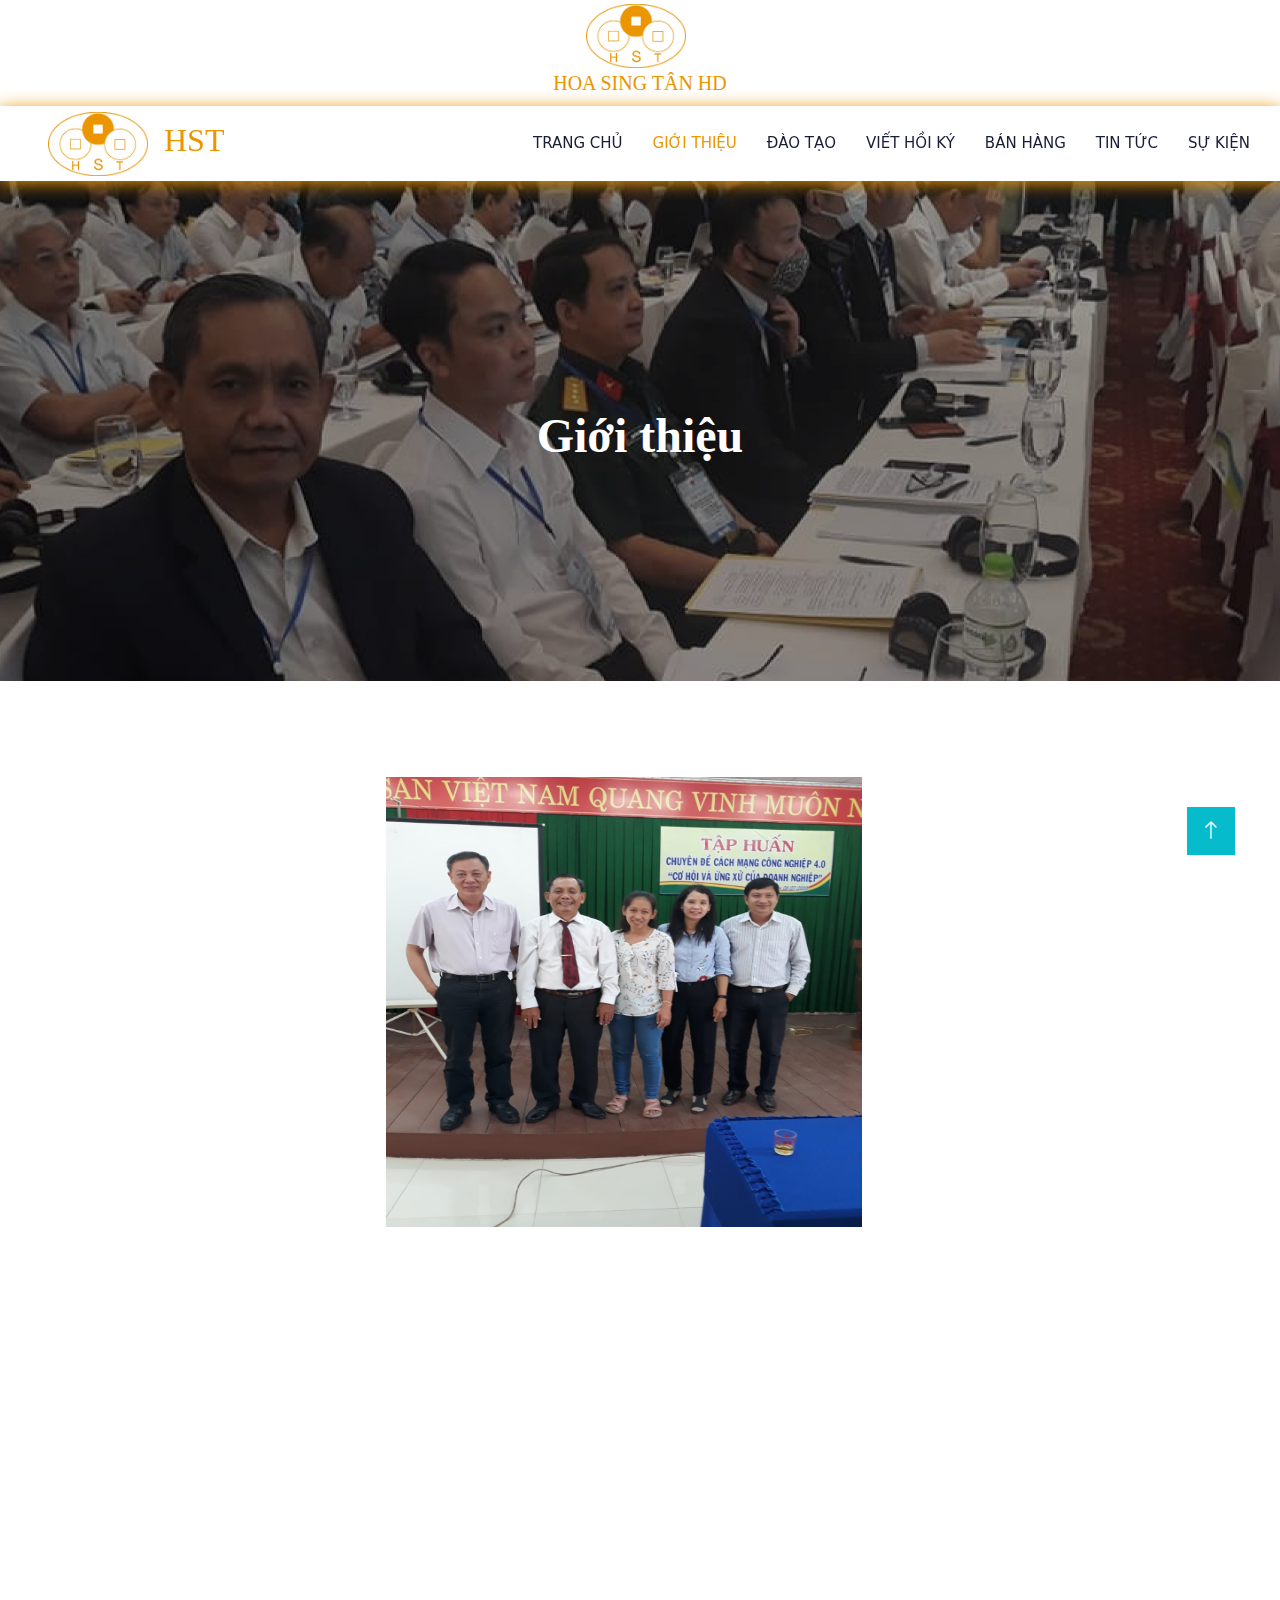
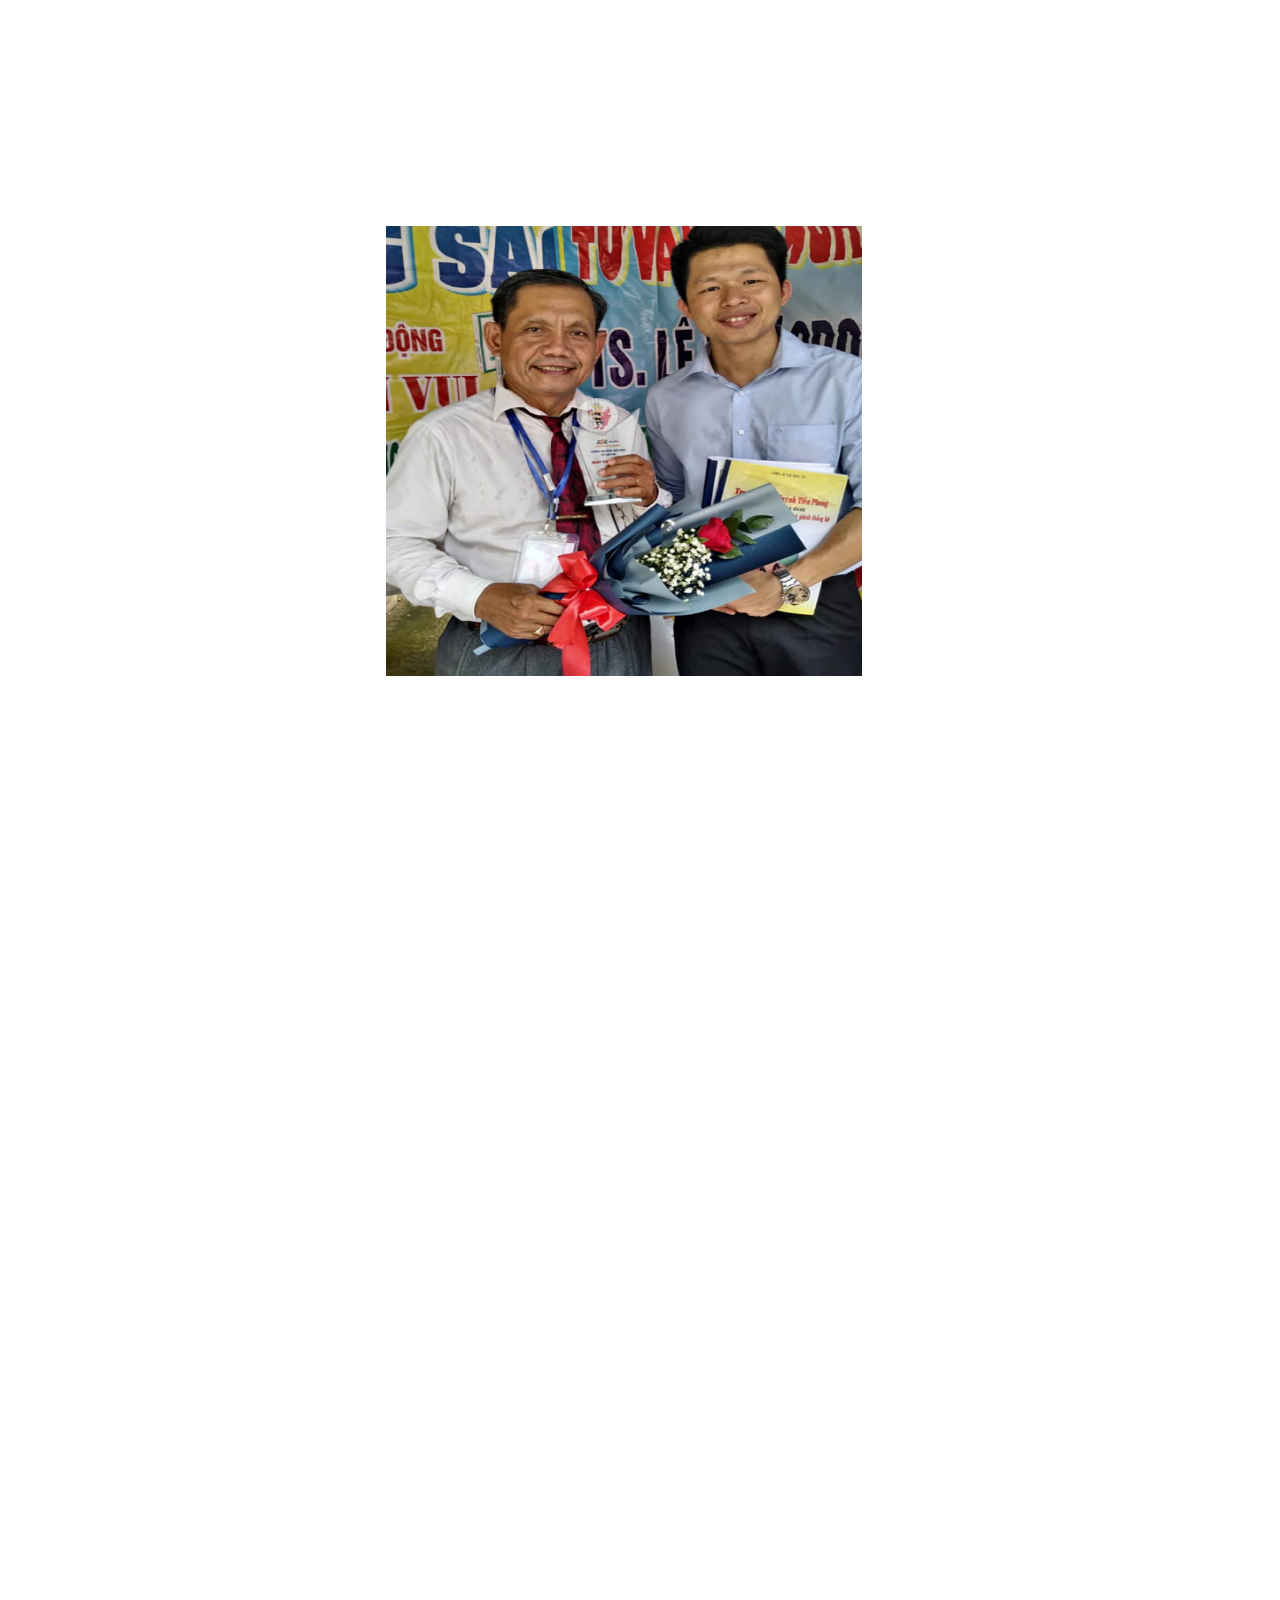
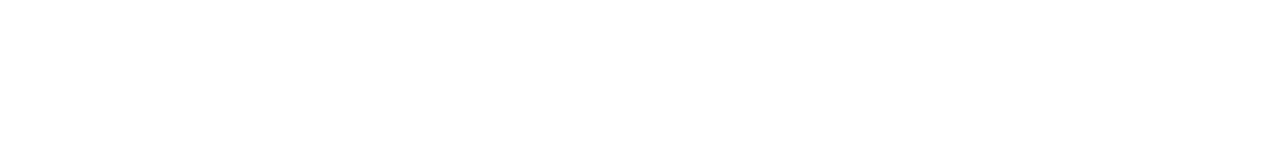
<file: gioithieu.html>
<!DOCTYPE html>
<html lang="en">

<head>
    <meta charset="utf-8">
    <title>eLEARNING - eLearning HTML Template</title>
    <meta content="width=device-width, initial-scale=1.0" name="viewport">
    <meta content="" name="keywords">
    <meta content="" name="description">

    <!-- Favicon -->
    <link href="img/favicon.ico" rel="icon">

    <!-- Google Web Fonts -->
    <link rel="preconnect" href="https://fonts.googleapis.com">
    <link rel="preconnect" href="https://fonts.gstatic.com" crossorigin>
    <link
        href="https://fonts.googleapis.com/css2?family=Heebo:wght@400;500;600&family=Nunito:wght@600;700;800&display=swap"
        rel="stylesheet">

    <!-- Icon Font Stylesheet -->
    <link href="https://cdnjs.cloudflare.com/ajax/libs/font-awesome/5.10.0/css/all.min.css" rel="stylesheet">
    <link href="https://cdn.jsdelivr.net/npm/bootstrap-icons@1.4.1/font/bootstrap-icons.css" rel="stylesheet">

    <!-- Libraries Stylesheet -->
    <link href="lib/animate/animate.min.css" rel="stylesheet">
    <link href="lib/owlcarousel/assets/owl.carousel.min.css" rel="stylesheet">

    <!-- Customized Bootstrap Stylesheet -->
    <link href="css/bootstrap.min.css" rel="stylesheet">

    <!-- Template Stylesheet -->
    <link href="css/style.css" rel="stylesheet">
</head>

<body>

    <!-- header start -->
    <div class="header-start">
        <a href="index.html" title="Logo">
            <img src="img/logo-hst.png" alt="logo" style="width: 100px;">
            <h3>
                <div class="text-name">HOA SING TÂN HD</div>
            </h3>
        </a>
    </div>
    <!-- end header  -->
    <!-- Spinner Start -->
    <div id="spinner"
        class="show bg-white position-fixed translate-middle w-100 vh-100 top-50 start-50 d-flex align-items-center justify-content-center">
        <div class="spinner-border text-primary" style="width: 3rem; height: 3rem;" role="status">
            <span class="sr-only">Loading...</span>
        </div>
    </div>
    <!-- Spinner End -->


    <!-- Navbar Start -->
    <nav class="navbar navbar-expand-lg bg-white navbar-light shadow sticky-top p-0">
        <a href="index.html" class="navbar-brand d-flex align-items-center px-4 px-lg-5">
            <!-- <h2 class="m-0 text-primary"><i class="fa fa-book me-3"></i>eLEARNING</h2> -->
            <h2 class="m-0 text-primary"><img src="img/logo-hst.png" style="width: 100px;"></img>HST</h2>
        </a>
        <button type="button" class="navbar-toggler me-4" data-bs-toggle="collapse" data-bs-target="#navbarCollapse">
            <span class="navbar-toggler-icon"></span>
        </button>
        <div class="collapse navbar-collapse" id="navbarCollapse">
            <div class="navbar-nav ms-auto p-4 p-lg-0">
                <a href="index.html" class="nav-item nav-link">Trang chủ</a>
                <a href="gioithieu.html" class="nav-item nav-link active">Giới thiệu</a>
                <a href="daotao.html" class="nav-item nav-link">Đào tạo</a>
                <a href="viethoiky.html" class="nav-item nav-link">Viết hồi ký</a>
                <a href="banhang.html" class="nav-item nav-link">Bán hàng</a>
                <a href="tintuc.html" class="nav-item nav-link">Tin tức</a>
                <!-- <div class="nav-item dropdown">
                    <a href="#" class="nav-link dropdown-toggle" data-bs-toggle="dropdown">Pages</a>
                    <div class="dropdown-menu fade-down m-0">
                        <a href="team.html" class="dropdown-item">Our Team</a>
                        <a href="testimonial.html" class="dropdown-item">Testimonial</a>
                        <a href="404.html" class="dropdown-item">404 Page</a>
                    </div>
                </div> -->
                <a href="sukien.html" class="nav-item nav-link">Sự kiện</a>
            </div>
            <!-- <a href="" class="btn btn-primary py-4 px-lg-5 d-none d-lg-block">Join Now<i
                    class="fa fa-arrow-right ms-3"></i></a> -->
        </div>
    </nav>
    <!-- Navbar End -->


    <!-- Header Start -->
    <div class="container-fluid bg-primary py-5 mb-5 page-header">
        <div class="container py-5">
            <div class="row justify-content-center">
                <div class="col-lg-10 text-center">
                    <h1 class="display-3 text-white animated slideInDown">Giới thiệu</h1>
                    <nav aria-label="breadcrumb">
                    </nav>
                </div>
            </div>
        </div>
    </div>
    <!-- Header End -->
    <!-- About Start -->
    <div class="container-xxl py-5">
        <div class="container">
            <div class="row g-5]">
                <div class="row justify-content-center">
                    <img class="H" src="img/Rectangle 45.png" alt="">
                    <div>
                        <h4 class=" row justify-content-center">* KHỞI NGHIỆP</h4>
                        <h4 class=" row justify-content-center"> * PHÁT TRIỂN BẢN THÂN</h4>  
                        <h4 class=" row justify-content-center">* THAY ĐỔI SỐ PHẬN</h4>
                        <h4 class=" row justify-content-center">* BÁN HÀNG</h4>
                        <h4 class=" row justify-content-center">* Hãy đến với tôi, bạn sẽ nhận được rất nhiều điều giá trị.</h4>
                        <h4 class=" row justify-content-center">Phương châm sống của tôi là cho đi và cho đi, rồi sẽ nhận được quả ngọt!</h4>
                        <h4 class=" row justify-content-center"> Email: levantu7979@gmail.com</h4>
                        <h4 class=" row justify-content-center">  FB: Lê Văn Tư </h4>
                        <h4 class=" row justify-content-center">   https://www.facebook.com/levantu.56839</h4>
                        <h4 class=" row justify-content-center">Liên hệ kênh Youtube</h4>
                        <h4 class=" row justify-content-center">https://www.youtube.com/channel/UCwekgIz7lhKEWgoB2KjSS_g/featured</h4>
                        <h4 class=" row justify-content-center">SĐT: 0989.577.088</h4>
                        <h4 class=" row justify-content-center">   Các bạn hãy yêu thích và đăng ký kênh ủng hộ tôi nhé. Xin cảm ơn các bạn.</h4>
                    </div>
                    <hr width="50%" class="colo"/>
                </div>
                <div class="row justify-content-center">
                    <img class="H" src="img/Rectangle 46.png" alt="">
                    <div>
                        <h4 class=" row justify-content-center">Dr. Le Van Tu Channel</h4>
                        <h4 class=" row justify-content-center">* Sart Up</h4>  
                        <h4 class=" row justify-content-center">* Self Growth</h4>
                        <h4 class=" row justify-content-center">* Change Fate</h4>
                        <h4 class=" row justify-content-center">* Marketing</h4>
                        <h4 class=" row justify-content-center">Email: levantu7979@gmail.com</h4>
                        <h4 class=" row justify-content-center">  FB: Lê Văn Tư </h4>
                        <h4 class=" row justify-content-center">   https://www.facebook.com/levantu.56839</h4>
                        <h4 class=" row justify-content-center">Youtube Channel</h4>
                        <h4 class=" row justify-content-center">https://www.youtube.com/channel/UCwekgIz7lhKEWgoB2KjSS_g/featured</h4>
                        <h4 class=" row justify-content-center">Phone: 0989.577.088</h4>
                        <h4 class=" row justify-content-center">Please like and subscribe to a channel to support me. Thank you very much.</h4>
                    </div>
                </div>
            </div>
        </div>
    </div>
    <!-- About End -->

    <!-- Footer Start -->
    <div class="container-fluid bg-dark text-light footer pt-5 mt-5 wow fadeIn" data-wow-delay="0.1s">
        <div class="container py-5">
            <div class="row g-5">
                <div class="col-sm-6">
                    <h4 class="CT" >CÔNG TY TNHH KHỞI NGHIỆP HOA SINH TÂN HD</h4>
                    <p class="mb-2"><i class="fa fa-map-marker-alt me-3"></i>Địa chỉ: 23B/1, Khu vực 3, An Bình, Ninh kiều</p>
                    <p class="mb-2"><i class="fa fa-phone-alt me-3"></i>Hotline: 098 957 70 88</p>
                    <p class="mb-2"><i class="fa fa-envelope me-3"></i>Email: levantu7979@gmail.com</p>
                    <div class="d-flex pt-2">
                        <img src="img/twitter.png" alt="">
                        <a href="https://www.facebook.com/levantu.56839"><img src="img/facebook.png" alt=""></a>
                        <a href="https://www.youtube.com/channel/UCwekgIz7lhKEWgoB2KjSS_g/featured"><img src="img/youtube.png" alt=""></a>
                        <img src="img/linkedIn.png" alt="">
                        <img src="img/tiktok.png" alt="">
                    </div>
                </div>
                <div class="col-sm-6">
                    <div class="M"><iframe src="https://www.google.com/maps/embed?pb=!1m18!1m12!1m3!1d3928.7979351463864!2d105.75660801461576!3d10.033526692828183!2m3!1f0!2f0!3f0!3m2!1i1024!2i768!4f13.1!3m3!1m2!1s0x31a0883ffee35f37%3A0x93f701fa5f2841c2!2zMjNiLCAxIEtodSBW4buxYyAzLCBQaMaw4budbmcgQW4gS2jDoW5oLCBOaW5oIEtp4buBdSwgQ-G6p24gVGjGoSA5MDAwMCwgVmlldG5hbQ!5e0!3m2!1sen!2s!4v1659597013261!5m2!1sen!2s" width="400" height="300" style="border:0;" allowfullscreen="" loading="lazy" referrerpolicy="no-referrer-when-downgrade"></iframe></div>
                </div>
            </div>
        </div>
    </div>
    <!-- Footer End -->


    <!-- Back to Top -->
    <a href="#" class="btn btn-lg btn-primary btn-lg-square back-to-top"><i class="bi bi-arrow-up"></i></a>


    <!-- JavaScript Libraries -->
    <script src="https://code.jquery.com/jquery-3.4.1.min.js"></script>
    <script src="https://cdn.jsdelivr.net/npm/bootstrap@5.0.0/dist/js/bootstrap.bundle.min.js"></script>
    <script src="lib/wow/wow.min.js"></script>
    <script src="lib/easing/easing.min.js"></script>
    <script src="lib/waypoints/waypoints.min.js"></script>
    <script src="lib/owlcarousel/owl.carousel.min.js"></script>

    <!-- Template Javascript -->
    <script src="js/main.js"></script>
</body>

</html>
</file>
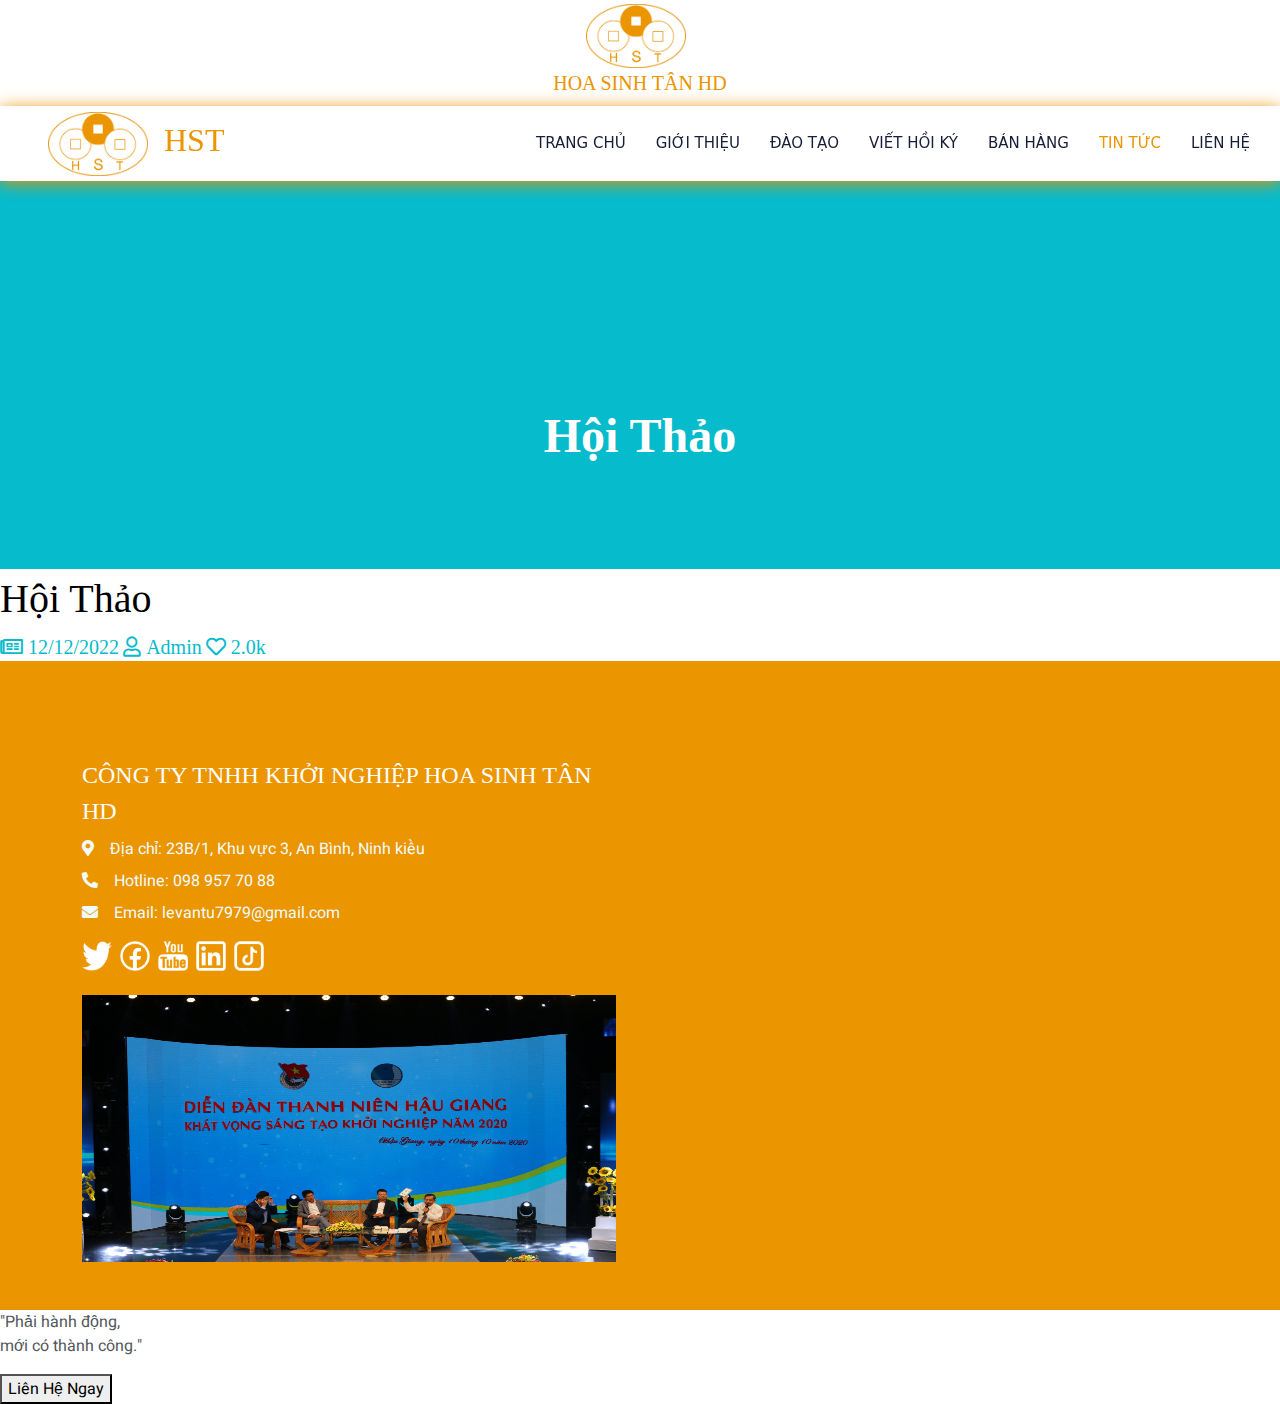
<file: hoithao.html>
<!DOCTYPE html>
<html lang="en">

<head>
    <meta charset="utf-8">
    <title>Tin Tức - HST</title>
    <meta content="width=device-width, initial-scale=1.0" name="viewport">
    <meta content="" name="keywords">
    <meta content="" name="description">

    <!-- Favicon -->
    <link href="img/logo-title-2.png" style="background-color: antiquewhite;" rel="Icon">

    <!-- Google Web Fonts -->
    <link rel="preconnect" href="https://fonts.googleapis.com">
    <link rel="preconnect" href="https://fonts.gstatic.com" crossorigin>
    <link href="https://fonts.googleapis.com/css2?family=Heebo:wght@400;500;600&family=Nunito:wght@600;700;800&display=swap" rel="stylesheet">

    <!-- Icon Font Stylesheet -->
    <link href="https://cdnjs.cloudflare.com/ajax/libs/font-awesome/5.10.0/css/all.min.css" rel="stylesheet">
    <link href="https://cdn.jsdelivr.net/npm/bootstrap-icons@1.4.1/font/bootstrap-icons.css" rel="stylesheet">

    <!-- Libraries Stylesheet -->
    <link href="lib/animate/animate.min.css" rel="stylesheet">
    <link href="lib/owlcarousel/assets/owl.carousel.min.css" rel="stylesheet">

    <!-- Customized Bootstrap Stylesheet -->
    <link href="css/bootstrap.min.css" rel="stylesheet">

    <!-- Template Stylesheet -->
    <link href="css/style.css" rel="stylesheet">
</head>

<body>
    <!-- Spinner Start -->
    <div id="spinner" class="show bg-white position-fixed translate-middle w-100 vh-100 top-50 start-50 d-flex align-items-center justify-content-center">
        <div class="spinner-border text-primary" style="width: 3rem; height: 3rem;" role="status">
            <span class="sr-only">Loading...</span>
        </div>
    </div>
    <!-- Spinner End -->

    <div class="header-start">
        <a href="index.html" title="Logo">
            <img src="img/logo-hst.png" alt="logo" style="width: 100px;">
            <h3>
                <div class="text-name">
                    HOA SINH TÂN HD
                </div>
            </h3>
        </a>
    </div>
    <!-- Navbar Start -->
    <nav class="navbar navbar-expand-lg bg-white navbar-light shadow sticky-top p-0">
        <a href="index.html" class="navbar-brand d-flex align-items-center px-4 px-lg-5">
            <h2 class="m-0 text-primary"><img src="img/logo-hst.png" style="width: 100px;"></img>HST</h2>
        </a>
        <button type="button" class="navbar-toggler me-4" data-bs-toggle="collapse" data-bs-target="#navbarCollapse">
            <span class="navbar-toggler-icon"></span>
        </button>
        <div class="collapse navbar-collapse" id="navbarCollapse">
            <div class="navbar-nav ms-auto p-4 p-lg-0">
                <a href="index.html" class="nav-item nav-link">Trang chủ</a>
                <a href="gioithieu.html" class="nav-item nav-link">Giới thiệu</a>
                <a href="daotao.html" class="nav-item nav-link">Đào tạo</a>
                <a href="viethoiky.html" class="nav-item nav-link">Viết hồi ký</a>
                <a href="banhang.html" class="nav-item nav-link ">Bán hàng</a>
                <a href="tintuc.html" class="nav-item nav-link active">Tin tức</a>
                <a href="lienhe.html" class="nav-item nav-link">Liên hệ</a>
            </div>
            <!-- <a href="" class="btn btn-primary py-4 px-lg-5 d-none d-lg-block">Join Now<i class="fa fa-arrow-right ms-3"></i></a> -->
        </div>
    </nav>
    <!-- Navbar End -->


    <!-- Header Start -->
    

    <div class="container-fluid bg-primary py-5 page-header-hoi-thao">
        <div class="container py-5">
            <div class="row justify-content-center">
                <div class="col-lg-10 text-center">
                    <h1 class="display-3 text-white animated slideInDown">Hội Thảo</h1>
                </div>
            </div>
        </div>
    </div>
    <!-- Header End -->
    <h1 class="display-tin-tuc text-white-1 animated slideInDown">Hội Thảo</h1>
    <div class="topnav">
        <a class="active far fa-newspaper"style='font-size:20px' > 12/12/2022</a>
        <a class="active far fa-user" style='font-size:20px' > Admin</a>
        <a class="active far fa-heart " style='font-size:20px' > 2.0k</a>
      </div>
    <!-- Footer Start -->
    <div class="container-fluid bg-dark text-light footer pt-5 mt-5-1 wow fadeIn" data-wow-delay="0.1s">
        <div class="container py-5">
            <div class="row g-5">
                <div class="col-sm-6">
                    <h4 class="CT" >CÔNG TY TNHH KHỞI NGHIỆP HOA SINH TÂN HD</h4>
                    <p class="mb-2"><i class="fa fa-map-marker-alt me-3"></i>Địa chỉ: 23B/1, Khu vực 3, An Bình, Ninh kiều</p>
                    <p class="mb-2"><i class="fa fa-phone-alt me-3"></i>Hotline: 098 957 70 88</p>
                    <p class="mb-2"><i class="fa fa-envelope me-3"></i>Email: levantu7979@gmail.com</p>
                    <div class="d-flex pt-2">
                        <a href="https://www.twitter.com/levantu7979"target="_blank"><img src="img/twitter.png" style="width: 30px; height: 30px;"></a>
                        <a href="https://www.facebook.com/levantu.56839"target="_blank"><img src="img/facebook.png"  style="width: 30px; height: 30px;"></a>
                        <a href="https://www.youtube.com/channel/UCwekgIz7lhKEWgoB2KjSS_g/featured"target="_blank"><img src="img/youtube.png"  style="width: 30px; height: 30px;"></a>
                        <a href="https://www.linkedin.com/in/dr-tu-levan-9b891963"target="_blank"><img src="img/linkedIn.png" style="width: 30px; height: 30px;"></a>
                        <a href="https://www.tiktok.com/@levantu7979?lang=vi-VN&is_copy_url=1&is_from_webapp=v1&fbclid=IwAR3YwE6ONnIqQh4n36fIxkjF82Iq0vBbpU50mnakE_0EigE6zT6m9hF0zi8"target="_blank">
                        <img src="img/tiktok.png" alt="" style="width: 30px; height: 30px;"></a>
                    </div>
                    <div class="kkk pt-4"><img src="img/footer-new.jpg" style="width: 100%; height: 267px;"></div>
                </div>
                <div class="col-sm-6">
                    <div class="google">
                    <div><iframe src="https://www.google.com/maps/embed?pb=!1m18!1m12!1m3!1d3928.7979351463864!2d105.75660801461576!3d10.033526692828183!2m3!1f0!2f0!3f0!3m2!1i1024!2i768!4f13.1!3m3!1m2!1s0x31a0883ffee35f37%3A0x93f701fa5f2841c2!2zMjNiLCAxIEtodSBW4buxYyAzLCBQaMaw4budbmcgQW4gS2jDoW5oLCBOaW5oIEtp4buBdSwgQ-G6p24gVGjGoSA5MDAwMCwgVmlldG5hbQ!5e0!3m2!1sen!2s!4v1659597013261!5m2!1sen!2s"target="_blank" width="500" height="200" style="border:0;" allowfullscreen="" loading="lazy" referrerpolicy="no-referrer-when-downgrade"></iframe></div>
                     </div>
                </div>
            </div>
        </div>
    </div>
    <!-- Footer End -->
    <p class="nut-mo-chatbox-1">"Phải hành động, <br>mới có thành công."</p>

    <a href="https://forms.gle/tV7RALVzMNsW42JM8 "target="_blank"><button class="nut-mo-chatbox">
        Liên Hệ Ngay 
    </button></a>
    <!-- Footer End -->


    <!-- Back to Top -->
   


    <!-- JavaScript Libraries -->
    <script src="https://code.jquery.com/jquery-3.4.1.min.js"></script>
    <script src="https://cdn.jsdelivr.net/npm/bootstrap@5.0.0/dist/js/bootstrap.bundle.min.js"></script>
    <script src="lib/wow/wow.min.js"></script>
    <script src="lib/easing/easing.min.js"></script>
    <script src="lib/waypoints/waypoints.min.js"></script>
    <script src="lib/owlcarousel/owl.carousel.min.js"></script>

    <!-- Template Javascript -->
    <script src="js/main.js"></script>
</body>

</html>
</file>
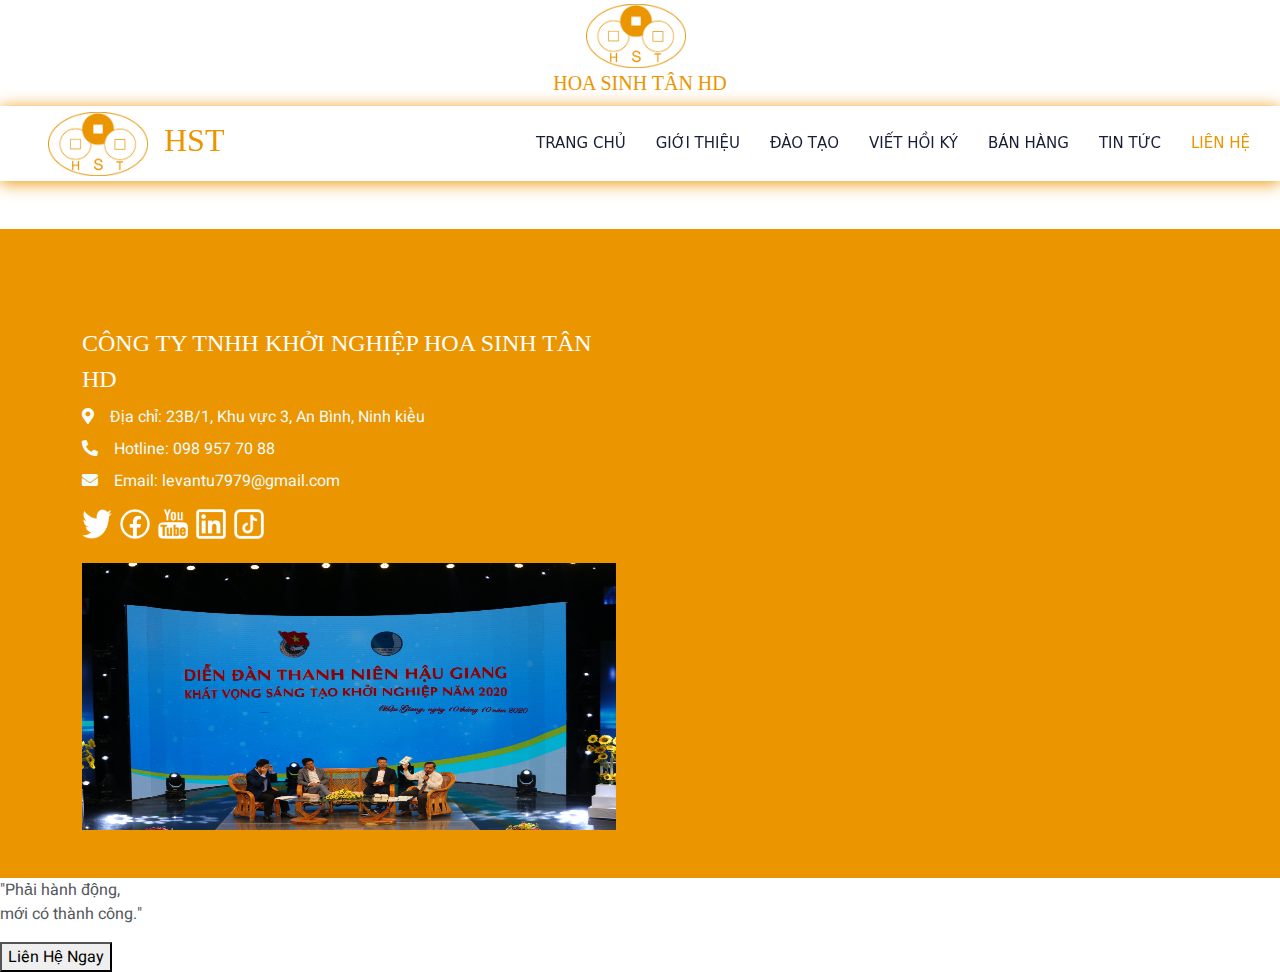
<file: lienhe.html>
<!DOCTYPE html>
<html lang="en">

<head>
    <meta charset="utf-8">
    <title>Liên Hệ - HST</title>
    <meta content="width=device-width, initial-scale=1.0" name="viewport">
    <meta content="" name="keywords">
    <meta content="" name="description">

    <!-- Favicon -->
    <link href="img/logo-title-2.png" style="background-color: antiquewhite;" rel="Icon">

    <!-- Google Web Fonts -->
    <link rel="preconnect" href="https://fonts.googleapis.com">
    <link rel="preconnect" href="https://fonts.gstatic.com" crossorigin>
    <link href="https://fonts.googleapis.com/css2?family=Heebo:wght@400;500;600&family=Nunito:wght@600;700;800&display=swap" rel="stylesheet">

    <!-- Icon Font Stylesheet -->
    <link href="https://cdnjs.cloudflare.com/ajax/libs/font-awesome/5.10.0/css/all.min.css" rel="stylesheet">
    <link href="https://cdn.jsdelivr.net/npm/bootstrap-icons@1.4.1/font/bootstrap-icons.css" rel="stylesheet">

    <!-- Libraries Stylesheet -->
    <link href="lib/animate/animate.min.css" rel="stylesheet">
    <link href="lib/owlcarousel/assets/owl.carousel.min.css" rel="stylesheet">

    <!-- Customized Bootstrap Stylesheet -->
    <link href="css/bootstrap.min.css" rel="stylesheet">

    <!-- Template Stylesheet -->
    <link href="css/style.css" rel="stylesheet">
</head>

<body>

    <div class="header-start">
        <a href="index.html" title="Logo">
            <img src="img/logo-hst.png" alt="logo" style="width: 100px;">
            <h3>
                <div class="text-name">
                    HOA SINH TÂN HD
                </div>
            </h3>
        </a>
    </div>
    <!-- Spinner Start -->
    <div id="spinner" class="show bg-white position-fixed translate-middle w-100 vh-100 top-50 start-50 d-flex align-items-center justify-content-center">
        <div class="spinner-border text-primary" style="width: 3rem; height: 3rem;" role="status">
            <span class="sr-only">Loading...</span>
        </div>
    </div>
    <!-- Spinner End -->


    <!-- Navbar Start -->
    <nav class="navbar navbar-expand-lg bg-white navbar-light shadow sticky-top p-0">
        <a href="index.html" class="navbar-brand d-flex align-items-center px-4 px-lg-5">
            <h2 class="m-0 text-primary"><img src="img/logo-hst.png" style="width: 100px;"></img>HST</h2>
        </a>
        <button type="button" class="navbar-toggler me-4" data-bs-toggle="collapse" data-bs-target="#navbarCollapse">
            <span class="navbar-toggler-icon"></span>
        </button>
        <div class="collapse navbar-collapse" id="navbarCollapse">
            <div class="navbar-nav ms-auto p-4 p-lg-0">
                <a href="index.html" class="nav-item nav-link ">Trang chủ</a>
                <a href="gioithieu.html" class="nav-item nav-link">Giới thiệu</a>
                <a href="daotao.html" class="nav-item nav-link ">Đào tạo</a>
                <a href="viethoiky.html" class="nav-item nav-link ">Viết hồi ký</a>
                <a href="banhang.html" class="nav-item nav-link">Bán hàng</a>
                <a href="tintuc.html" class="nav-item nav-link">Tin tức</a>
                <a href="lienhe.html" class="nav-item nav-link active">Liên hệ</a>
            </div>
            <!-- <a href="" class="btn btn-primary py-4 px-lg-5 d-none d-lg-block">Join Now<i class="fa fa-arrow-right ms-3"></i></a> -->
        </div>
    </nav>
    <!-- Navbar End -->


    <!-- Header Start -->
    
    <!-- Header End -->


    <!-- Testimonial Start -->
    
    <!-- Testimonial End -->
        

    <!-- Footer Start -->
    <div class="container-fluid bg-dark text-light footer pt-5 mt-5 wow fadeIn" data-wow-delay="0.1s">
        <div class="container py-5">
            <div class="row g-5">
                <div class="col-sm-6">
                    <h4 class="CT" >CÔNG TY TNHH KHỞI NGHIỆP HOA SINH TÂN HD</h4>
                    <p class="mb-2"><i class="fa fa-map-marker-alt me-3"></i>Địa chỉ: 23B/1, Khu vực 3, An Bình, Ninh kiều</p>
                    <p class="mb-2"><i class="fa fa-phone-alt me-3"></i>Hotline: 098 957 70 88</p>
                    <p class="mb-2"><i class="fa fa-envelope me-3"></i>Email: levantu7979@gmail.com</p>
                    <div class="d-flex pt-2">
                        <a href="https://www.twitter.com/levantu7979"><img src="img/twitter.png" style="width: 30px; height: 30px;"></a>
                        <a href="https://www.facebook.com/levantu.56839"><img src="img/facebook.png"  style="width: 30px; height: 30px;"></a>
                        <a href="https://www.youtube.com/channel/UCwekgIz7lhKEWgoB2KjSS_g/featured"><img src="img/youtube.png"  style="width: 30px; height: 30px;"></a>
                        <a href="https://www.linkedin.com/in/dr-tu-levan-9b891963"><img src="img/linkedIn.png" style="width: 30px; height: 30px;"></a>
                        <a href="https://www.tiktok.com/@levantu7979?lang=vi-VN&is_copy_url=1&is_from_webapp=v1&fbclid=IwAR3YwE6ONnIqQh4n36fIxkjF82Iq0vBbpU50mnakE_0EigE6zT6m9hF0zi8">
                        <img src="img/tiktok.png" alt="" style="width: 30px; height: 30px;"></a>
                    </div>
                    <div class="kkk pt-4"><img src="img/footer-new.jpg" style="width: 100%; height: 267px;"></div>
                </div>
                <div class="col-sm-6">
                    <div class="google">
                    <div><iframe src="https://www.google.com/maps/embed?pb=!1m18!1m12!1m3!1d3928.7979351463864!2d105.75660801461576!3d10.033526692828183!2m3!1f0!2f0!3f0!3m2!1i1024!2i768!4f13.1!3m3!1m2!1s0x31a0883ffee35f37%3A0x93f701fa5f2841c2!2zMjNiLCAxIEtodSBW4buxYyAzLCBQaMaw4budbmcgQW4gS2jDoW5oLCBOaW5oIEtp4buBdSwgQ-G6p24gVGjGoSA5MDAwMCwgVmlldG5hbQ!5e0!3m2!1sen!2s!4v1659597013261!5m2!1sen!2s" width="500" height="200" style="border:0;" allowfullscreen="" loading="lazy" referrerpolicy="no-referrer-when-downgrade"></iframe></div>
                     </div>
                </div>
            </div>
        </div>
    </div>
    <!-- Footer End -->
    <p class="nut-mo-chatbox-1">"Phải hành động, <br>mới có thành công."</p>

    <a href="https://forms.gle/tV7RALVzMNsW42JM8 "target="_blank"><button class="nut-mo-chatbox">
        Liên Hệ Ngay 
    </button></a>


    <!-- JavaScript Libraries -->
    <script src="https://code.jquery.com/jquery-3.4.1.min.js"></script>
    <script src="https://cdn.jsdelivr.net/npm/bootstrap@5.0.0/dist/js/bootstrap.bundle.min.js"></script>
    <script src="lib/wow/wow.min.js"></script>
    <script src="lib/easing/easing.min.js"></script>
    <script src="lib/waypoints/waypoints.min.js"></script>
    <script src="lib/owlcarousel/owl.carousel.min.js"></script>

    <!-- Template Javascript -->
    <script src="js/main.js"></script>
</body>

</html>
</file>
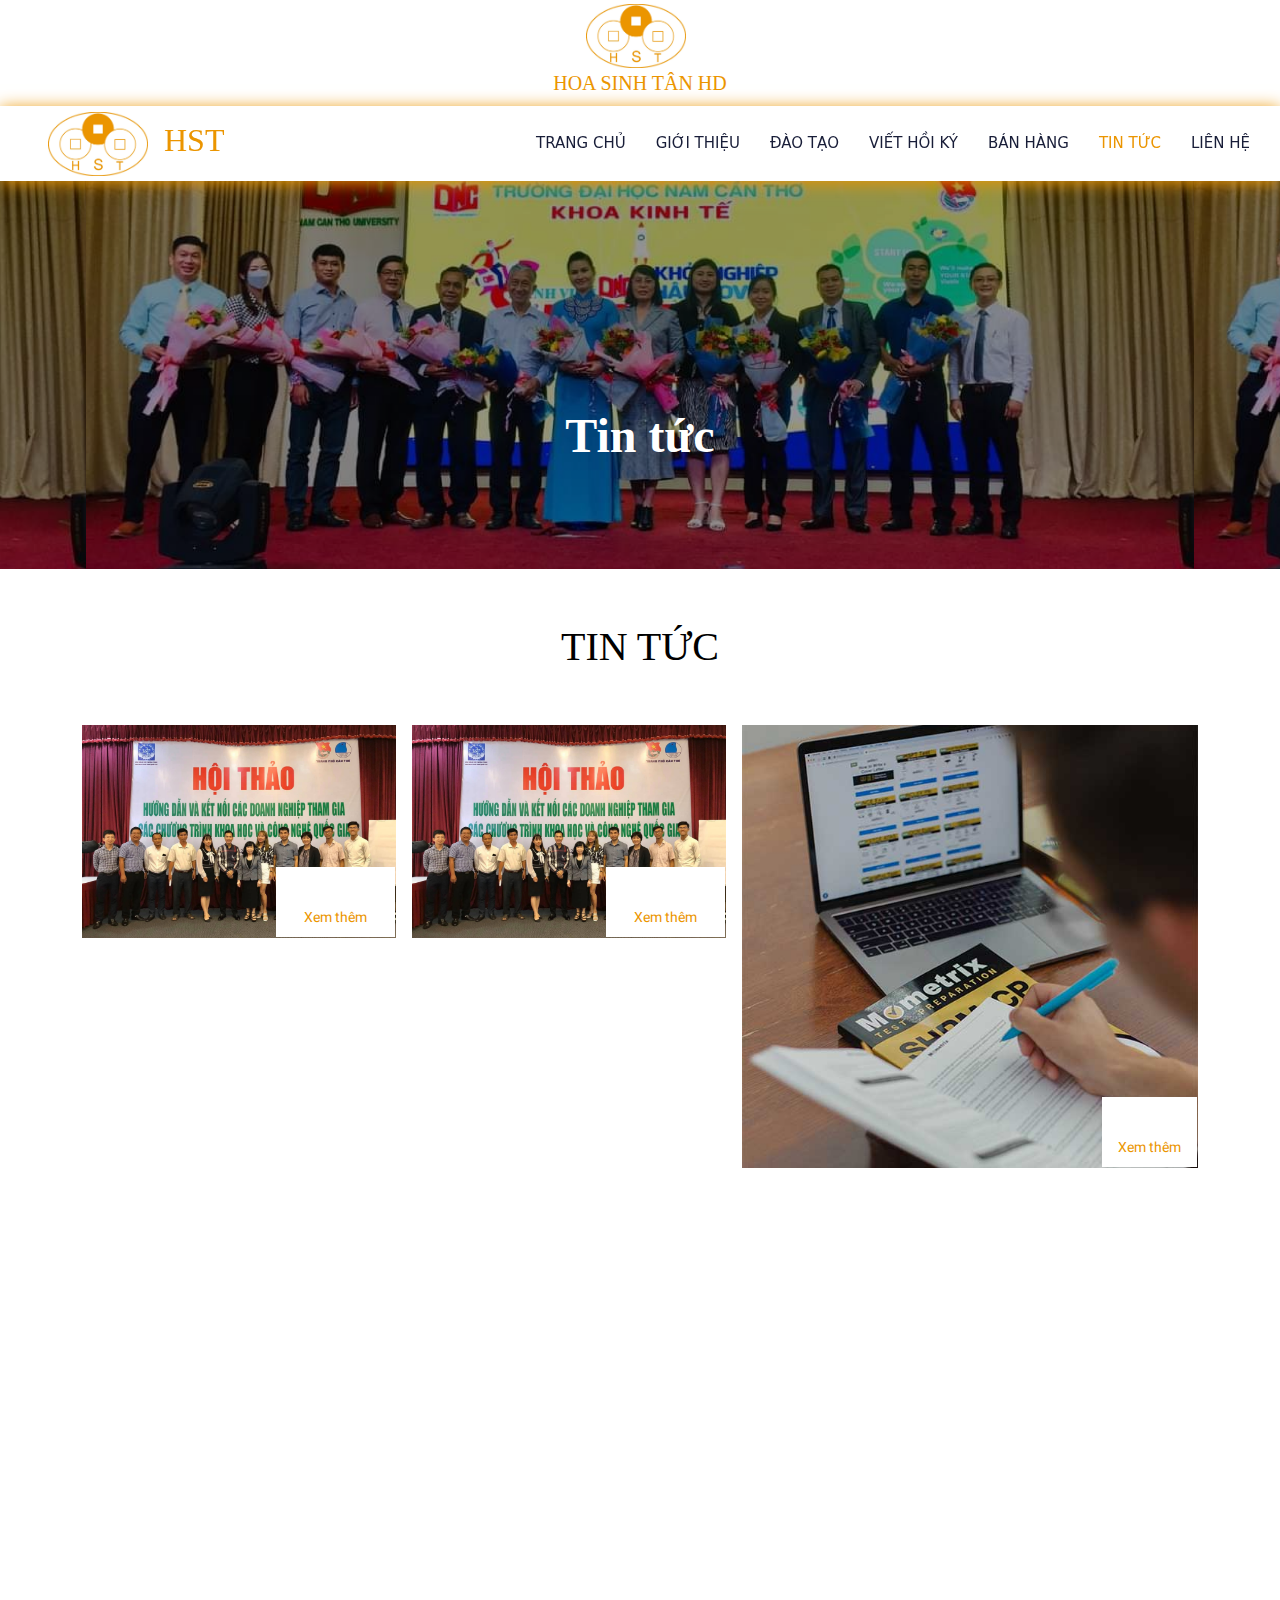
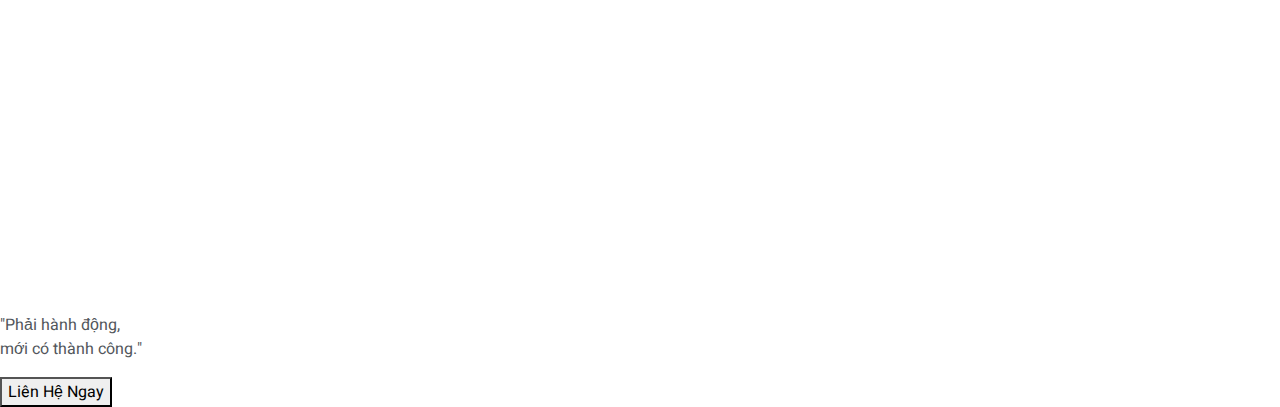
<file: tintuc.html>
<!DOCTYPE html>
<html lang="en">

<head>
    <meta charset="utf-8">
    <title>Tin Tức - HST</title>
    <meta content="width=device-width, initial-scale=1.0" name="viewport">
    <meta content="" name="keywords">
    <meta content="" name="description">

    <!-- Favicon -->
    <link href="img/logo-title-2.png" style="background-color: antiquewhite;" rel="Icon">

    <!-- Google Web Fonts -->
    <link rel="preconnect" href="https://fonts.googleapis.com">
    <link rel="preconnect" href="https://fonts.gstatic.com" crossorigin>
    <link href="https://fonts.googleapis.com/css2?family=Heebo:wght@400;500;600&family=Nunito:wght@600;700;800&display=swap" rel="stylesheet">

    <!-- Icon Font Stylesheet -->
    <link href="https://cdnjs.cloudflare.com/ajax/libs/font-awesome/5.10.0/css/all.min.css" rel="stylesheet">
    <link href="https://cdn.jsdelivr.net/npm/bootstrap-icons@1.4.1/font/bootstrap-icons.css" rel="stylesheet">

    <!-- Libraries Stylesheet -->
    <link href="lib/animate/animate.min.css" rel="stylesheet">
    <link href="lib/owlcarousel/assets/owl.carousel.min.css" rel="stylesheet">

    <!-- Customized Bootstrap Stylesheet -->
    <link href="css/bootstrap.min.css" rel="stylesheet">

    <!-- Template Stylesheet -->
    <link href="css/style.css" rel="stylesheet">
</head>

<body>
    <!-- Spinner Start -->
    <div id="spinner" class="show bg-white position-fixed translate-middle w-100 vh-100 top-50 start-50 d-flex align-items-center justify-content-center">
        <div class="spinner-border text-primary" style="width: 3rem; height: 3rem;" role="status">
            <span class="sr-only">Loading...</span>
        </div>
    </div>
    <!-- Spinner End -->

    <div class="header-start">
        <a href="index.html" title="Logo">
            <img src="img/logo-hst.png" alt="logo" style="width: 100px;">
            <h3>
                <div class="text-name">
                    HOA SINH TÂN HD
                </div>
            </h3>
        </a>
    </div>
    <!-- Navbar Start -->
    <nav class="navbar navbar-expand-lg bg-white navbar-light shadow sticky-top p-0">
        <a href="index.html" class="navbar-brand d-flex align-items-center px-4 px-lg-5">
            <h2 class="m-0 text-primary"><img src="img/logo-hst.png" style="width: 100px;"></img>HST</h2>
        </a>
        <button type="button" class="navbar-toggler me-4" data-bs-toggle="collapse" data-bs-target="#navbarCollapse">
            <span class="navbar-toggler-icon"></span>
        </button>
        <div class="collapse navbar-collapse" id="navbarCollapse">
            <div class="navbar-nav ms-auto p-4 p-lg-0">
                <a href="index.html" class="nav-item nav-link">Trang chủ</a>
                <a href="gioithieu.html" class="nav-item nav-link">Giới thiệu</a>
                <a href="daotao.html" class="nav-item nav-link">Đào tạo</a>
                <a href="viethoiky.html" class="nav-item nav-link">Viết hồi ký</a>
                <a href="banhang.html" class="nav-item nav-link ">Bán hàng</a>
                <a href="tintuc.html" class="nav-item nav-link active">Tin tức</a>
                <a href="lienhe.html" class="nav-item nav-link">Liên hệ</a>
            </div>
            <!-- <a href="" class="btn btn-primary py-4 px-lg-5 d-none d-lg-block">Join Now<i class="fa fa-arrow-right ms-3"></i></a> -->
        </div>
    </nav>
    <!-- Navbar End -->


    <!-- Header Start -->
    

    <div class="container-fluid bg-primary py-5 page-header-2">
        <div class="container py-5">
            <div class="row justify-content-center">
                <div class="col-lg-10 text-center">
                    <h1 class="display-3 text-white animated slideInDown">Tin tức</h1>
                </div>
            </div>
        </div>
    </div>
    <!-- Header End -->

    <div class="container-xxl py-5 category">
        <div class="container">
            <div class="text-center wow fadeInUp" data-wow-delay="0.1s" style="visibility: visible;animation-delay: 0.1s;animation-name: fadeInUp;">
                
                <h1 class="mb-5">TIN TỨC</h1>
            </div>
            <div class="row g-3">
                <div class="col-lg-7 col-md-6">
                    <div class="row g-3">
                        <div class="col-lg-6 col-md-12 wow zoomIn" data-wow-delay="0.3s" style="visibility: visible; animation-delay: 0.3s; animation-name: zoomIn;">
                            <a class="position-relative d-block overflow-hidden" href="hoithao.html">
                                <img class="img-fluid" src="img/hoi-thao.png" alt="">
                                <div class="bg-white text-center position-absolute bottom-0 end-0 py-2 px-3" style="margin: 1px;">
                                    <h5 class="m-0 tin-tuc-1">Giảng Dạy</h5>
                                    <small class="text-primary">Xem thêm</small>
                                </div>
                            </a>
                        </div>
                        <div class="col-lg-6 col-md-12 wow zoomIn" data-wow-delay="0.3s" style="visibility: visible; animation-delay: 0.3s; animation-name: zoomIn;">
                            <a class="position-relative d-block overflow-hidden" href="hoithao.html">
                                <img class="img-fluid" src="img/hoi-thao.png" alt="">
                                <div class="bg-white text-center position-absolute bottom-0 end-0 py-2 px-3" style="margin: 1px;">
                                    <h5 class="m-0 tin-tuc-1">Giảng Dạy</h5>
                                    <small class="text-primary">Xem thêm</small>
                                </div>
                            </a>
                        </div>
                        <div class="col-lg-6 col-md-12 wow zoomIn" data-wow-delay="0.3s" style="visibility: visible; animation-delay: 0.3s; animation-name: zoomIn;">
                            <a class="position-relative d-block overflow-hidden" href="hoithao.html">
                                <img class="img-fluid" src="img/hoi-thao.png" alt="">
                                <div class="bg-white text-center position-absolute bottom-0 end-0 py-2 px-3" style="margin: 1px;">
                                    <h5 class="m-0 tin-tuc-1">Giảng Dạy</h5>
                                    <small class="text-primary">Xem thêm</small>
                                </div>
                            </a>
                        </div>
                        <div class="col-lg-6 col-md-12 wow zoomIn" data-wow-delay="0.5s" style="visibility: visible; animation-delay: 0.5s; animation-name: zoomIn;">
                            <a class="position-relative d-block overflow-hidden" href="hoithao.html">
                                <img class="img-fluid" src="img/hoi-thao.png" alt="">
                                <div class="bg-white text-center position-absolute bottom-0 end-0 py-2 px-3" style="margin: 1px;">
                                    <h5 class="m-0 tin-tuc-1">Thuyết Trình</h5>
                                    <small class="text-primary">Xem thêm</small>
                                </div>
                            </a>
                        </div>
                    </div>
                </div>
                <div class="col-lg-5 col-md-6 wow zoomIn" data-wow-delay="0.7s" style="min-height: 350px; visibility: visible; animation-delay: 0.7s; animation-name: zoomIn;">
                    <a class="position-relative d-block h-100 overflow-hidden" href="hoithao.html">
                        <img class="img-fluid position-absolute w-100 h-100" src="img/cat-4.jpg" alt="" style="object-fit: cover;">
                        <div class="bg-white text-center position-absolute bottom-0 end-0 py-2 px-3" style="margin:  1px;">
                            <h5 class="m-0 tin-tuc-1">Báo Trí</h5>
                            <small class="text-primary">Xem thêm</small>
                        </div>
                    </a>
                </div>
            </div>
        </div>
    </div>
        

    <!-- Footer Start -->
    <div class="container-fluid bg-dark text-light footer pt-5 mt-5 wow fadeIn" data-wow-delay="0.1s">
        <div class="container py-5">
            <div class="row g-5">
                <div class="col-sm-6">
                    <h4 class="CT" >CÔNG TY TNHH KHỞI NGHIỆP HOA SINH TÂN HD</h4>
                    <p class="mb-2"><i class="fa fa-map-marker-alt me-3"></i>Địa chỉ: 23B/1, Khu vực 3, An Bình, Ninh kiều</p>
                    <p class="mb-2"><i class="fa fa-phone-alt me-3"></i>Hotline: 098 957 70 88</p>
                    <p class="mb-2"><i class="fa fa-envelope me-3"></i>Email: levantu7979@gmail.com</p>
                    <div class="d-flex pt-2">
                        <a href="https://www.twitter.com/levantu7979"target="_blank"><img src="img/twitter.png" style="width: 30px; height: 30px;"></a>
                        <a href="https://www.facebook.com/levantu.56839"target="_blank"><img src="img/facebook.png"  style="width: 30px; height: 30px;"></a>
                        <a href="https://www.youtube.com/channel/UCwekgIz7lhKEWgoB2KjSS_g/featured"target="_blank"><img src="img/youtube.png"  style="width: 30px; height: 30px;"></a>
                        <a href="https://www.linkedin.com/in/dr-tu-levan-9b891963"target="_blank"><img src="img/linkedIn.png" style="width: 30px; height: 30px;"></a>
                        <a href="https://www.tiktok.com/@levantu7979?lang=vi-VN&is_copy_url=1&is_from_webapp=v1&fbclid=IwAR3YwE6ONnIqQh4n36fIxkjF82Iq0vBbpU50mnakE_0EigE6zT6m9hF0zi8"target="_blank">
                        <img src="img/tiktok.png" alt="" style="width: 30px; height: 30px;"></a>
                    </div>
                    <div class="kkk pt-4"><img src="img/footer-new.jpg" style="width: 100%; height: 267px;"></div>
                </div>
                <div class="col-sm-6">
                    <div class="google">
                    <div><iframe src="https://www.google.com/maps/embed?pb=!1m18!1m12!1m3!1d3928.7979351463864!2d105.75660801461576!3d10.033526692828183!2m3!1f0!2f0!3f0!3m2!1i1024!2i768!4f13.1!3m3!1m2!1s0x31a0883ffee35f37%3A0x93f701fa5f2841c2!2zMjNiLCAxIEtodSBW4buxYyAzLCBQaMaw4budbmcgQW4gS2jDoW5oLCBOaW5oIEtp4buBdSwgQ-G6p24gVGjGoSA5MDAwMCwgVmlldG5hbQ!5e0!3m2!1sen!2s!4v1659597013261!5m2!1sen!2s"target="_blank" width="500" height="200" style="border:0;" allowfullscreen="" loading="lazy" referrerpolicy="no-referrer-when-downgrade"></iframe></div>
                     </div>
                </div>
            </div>
        </div>
    </div>
    <!-- Footer End -->
    <p class="nut-mo-chatbox-1">"Phải hành động, <br>mới có thành công."</p>

    <a href="https://forms.gle/tV7RALVzMNsW42JM8 "target="_blank"><button class="nut-mo-chatbox">
        Liên Hệ Ngay 
    </button></a>
    <!-- Footer End -->


    <!-- Back to Top -->
   


    <!-- JavaScript Libraries -->
    <script src="https://code.jquery.com/jquery-3.4.1.min.js"></script>
    <script src="https://cdn.jsdelivr.net/npm/bootstrap@5.0.0/dist/js/bootstrap.bundle.min.js"></script>
    <script src="lib/wow/wow.min.js"></script>
    <script src="lib/easing/easing.min.js"></script>
    <script src="lib/waypoints/waypoints.min.js"></script>
    <script src="lib/owlcarousel/owl.carousel.min.js"></script>

    <!-- Template Javascript -->
    <script src="js/main.js"></script>
</body>

</html>
</file>
<file: css/style.css>
/********** Template CSS **********/
:root {
    --primary: #06BBCC;
    --hst: #eb9500;
    --hst1: #eb9500;
    --hst2: #FFDA99;
    --light: #F0FBFC;
    --dark: #181d38;
}

.fw-medium {
    font-weight: 600 !important;
}

.fw-semi-bold {
    font-weight: 700 !important;
}

.back-to-top {
    position: fixed;
    display: none;
    right: 45px;
    bottom: 45px;
    z-index: 99;
}


/*** Spinner ***/
#spinner {
    opacity: 0;
    visibility: hidden;
    transition: opacity .5s ease-out, visibility 0s linear .5s;
    z-index: 99999;
}

#spinner.show {
    transition: opacity .5s ease-out, visibility 0s linear 0s;
    visibility: visible;
    opacity: 1;
}


/*** Button ***/
.btn {
    font-family: 'Nunito', sans-serif;
    font-weight: 600;
    transition: .5s;
}

.btn.btn-primary,
.btn.btn-secondary {
    color: #FFFFFF;
}

.btn-square {
    width: 38px;
    height: 38px;
}

.btn-sm-square {
    width: 32px;
    height: 32px;
}

.btn-lg-square {
    width: 48px;
    height: 48px;
}

.btn-square,
.btn-sm-square,
.btn-lg-square {
    padding: 0;
    display: flex;
    align-items: center;
    justify-content: center;
    font-weight: normal;
    border-radius: 0px;
}


/*** Navbar ***/
.navbar .dropdown-toggle::after {
    border: none;
    content: "\f107";
    font-family: "Font Awesome 5 Free";
    font-weight: 900;
    vertical-align: middle;
    margin-left: 8px;
}

.navbar-light .navbar-nav .nav-link {
    margin-right: 30px;
    padding: 25px 0;
    color: #FFFFFF;
    font-size: 15px;
    text-transform: uppercase;
    outline: none;
}

.navbar-light .navbar-nav .nav-link:hover,
.navbar-light .navbar-nav .nav-link.active {
    color: var(--hst);
}

@media (max-width: 991.98px) {
    .navbar-light .navbar-nav .nav-link {
        margin-right: 0;
        padding: 10px 0;
    }

    .navbar-light .navbar-nav {
        border-top: 1px solid #EEEEEE;
    }
}

.navbar-light .navbar-brand,
.navbar-light a.btn {
    height: 75px;
}

.navbar-light .navbar-nav .nav-link {
    color: var(--dark);
    font-weight: 500;
    font-family: system-ui;
}

.navbar-light.sticky-top {
    top: -100px;
    transition: .5s;
}

@media (min-width: 992px) {
    .navbar .nav-item .dropdown-menu {
        display: block;
        margin-top: 0;
        opacity: 0;
        visibility: hidden;
        transition: .5s;
    }

    .navbar .dropdown-menu.fade-down {
        top: 100%;
        transform: rotateX(-75deg);
        transform-origin: 0% 0%;
    }

    .navbar .nav-item:hover .dropdown-menu {
        top: 100%;
        transform: rotateX(0deg);
        visibility: visible;
        transition: .5s;
        opacity: 1;
    }
}


/*** Header carousel ***/
@media (max-width: 768px) {
    .header-carousel .owl-carousel-item {
        position: relative;
        min-height: 500px;
    }

    .header-carousel .owl-carousel-item img {
        position: absolute;
        width: 100%;
        height: 100%;
        object-fit: cover;
    }
}

.header-carousel .owl-nav {
    position: absolute;
    top: 50%;
    right: 8%;
    transform: translateY(-50%);
    display: flex;
    flex-direction: column;
}

.header-carousel .owl-nav .owl-prev,
.header-carousel .owl-nav .owl-next {
    margin: 7px 0;
    width: 45px;
    height: 45px;
    display: flex;
    align-items: center;
    justify-content: center;
    color: #FFFFFF;
    background: transparent;
    border: 1px solid #FFFFFF;
    font-size: 22px;
    transition: .5s;
}

.header-carousel .owl-nav .owl-prev:hover,
.header-carousel .owl-nav .owl-next:hover {
    background: var(--primary);
    border-color: var(--primary);
}

.page-header {
    background: linear-gradient(rgba(24, 29, 56, 0), rgba(24, 29, 56, 0)), url(../img/banner-gioi-thieu.png);
        background-position: center;
        background-repeat: no-repeat;
        background-size: cover;
        height: 500px;
    /* height: 550px; */
}
.page-header-1 {
    background: linear-gradient(rgba(24, 29, 56, 0), rgba(24, 29, 56, 0)), url(../img/background-tin-tuc.png);
    background-position: center center;
    background-repeat: repeat;
    background-size: contain;
    /* height: 550px; */
}
.page-header-2 {
    background: linear-gradient(rgba(24, 29, 56, 0), rgba(24, 29, 56, 0)), url(../img/background-tin-tuc.png);
    background-position: center center;
    background-repeat: repeat;
    background-size: contain;
    /* height: 550px; */
}
.page-header-3 {
    background: linear-gradient(rgba(24, 29, 56, 0), rgba(24, 29, 56, 0)), url(../img/background-tin-tuc.png);
    background-position: center center;
    background-repeat: repeat;
    background-size: contain;
    /* height: 550px; */
}


/* header */
.header-start {
    text-align: center;
    margin-top: 4px;
}

.text-name {
    color: var(--hst);
    font-size: 20px;
    font-weight: 20;
}

.line-name {
    color: var(--dark);
    size: 10%;
}

.slider-section .carousel-caption .col-md-5 {
    position: absolute;
    top: 0;
    bottom: 0;
    right: 0;
}

.pull-right {
    float: right;
}

.pull-right {
    float: right !important;
}

.slider-content-box {
    display: inline-block;
    padding: 59px;
    color: #fff;
    text-transform: none;
    font-family: 'Josefin Sans', sans-serif;
    background-color: rgba(235, 149, 0, 0.95);
    ;
    position: relative;
    top: 0;
    bottom: auto;
    z-index: 13;
}

.slider-title {
    text-align: center;
    color: #FFFFFF;
}

.slider-title-1 {
    text-align: center;
    color: #FFFFFF;
    font-weight: 50;
}

.slider-title-2 {
    text-align: center;
    color: #FFFFFF;
    font-size: 20;
    font-family: 'Source Sans Pro', ;
    font-weight: 400;
}

.page-header-inner {
    background: rgba(15, 23, 43, .7);
}

.breadcrumb-item+.breadcrumb-item::before {
    color: var(--light);
}


/*** Section Title ***/
.section-title {
    position: relative;
    display: inline-block;
    text-transform: uppercase;
}

.section-title::before {
    position: absolute;
    content: "";
    width: calc(100% + 80px);
    height: 2px;
    top: 4px;
    left: -40px;
    background: var(--hst);
    z-index: -1;
}

.section-title::after {
    position: absolute;
    content: "";
    width: calc(100% + 120px);
    height: 2px;
    bottom: 5px;
    left: -60px;
    background: var(--hst);
    z-index: -1;
}

/* gioi thieu */
.section-header {
    position: relative;
    display: inline-block;
    text-transform: uppercase;
}

.section-header::before {
    position: absolute;
    content: "";
    width: calc(100% + -71px);
    height: 3px;
    top: 9px;
    left: 196px;
    background: var(--hst);
    z-index: -1;
}

.section-header::after {
    position: absolute;
    content: "";
    width: calc(100% + -39px);
    height: 3px;
    bottom: 31px;
    left: 196px;
    background: var(--hst);
    z-index: -1;
}

.section-header h3 {
    margin: 0;
    text-transform: none;
    font-size: 40px;
    font-weight: 400;
    letter-spacing: 0.9px;
    line-height: 28px;
    font-family: 'Roboto';
    padding-bottom: 30px;
    word-wrap: break-word;
    color: var(--hst);
}

.section-title.text-start::before {
    width: calc(100% + 40px);
    left: 0;
}

.section-title.text-start::after {
    width: calc(100% + 60px);
    left: 0;
}


.howwecan-left .img-box:nth-child(2n+1) {
    clear: both;
}

.howwecan-left .img-box {
    float: left;
    margin: 0.5%;
}

.text-intro {
    color: #000;
    font-family: 'Roboto';
    font-size: 35px;
    line-height: 109.34px;
    text-align: start;
}

.text-intro u {
    color: #FFFFFF;
}

/* end gioi thieu */

/*** Service ***/
.service-item-1 {
    background: #AFAFAF;
    transition: .5s;
}

.service-item-2 {
    background: #AFAFAF;
    transition: .5s;
}

.service-item-3 {
    background: #AFAFAF;
    transition: .5s;
}

.service-item-4 {
    background: #AFAFAF;
    transition: .5s;
}

.service-item-1:hover {
    margin-top: -10px;
    background: linear-gradient(rgba(24, 29, 56, 0), rgba(24, 29, 56, 0)), url(../img/background-item-1.png);
}

.service-item-2:hover {
    margin-top: -10px;
    background: linear-gradient(rgba(24, 29, 56, 0), rgba(24, 29, 56, 0)), url(../img/background-item-2.png);
}

.service-item-3:hover {
    margin-top: -10px;
    background: linear-gradient(rgba(24, 29, 56, 0), rgba(24, 29, 56, 0)), url(../img/background-item-3.png);
}
.google {
    position: relative;
    padding-bottom: 75%;
    height: 0;
    overflow: hidden;
    line-height: 400px;
}
.google iframe {
    position: absolute; 
    top: 0; 
    left: 0;
    width: 100% !important; 
    height: 100% !important;
}

.service-item-4:hover {
    margin-top: -10px;
    background: linear-gradient(rgba(24, 29, 56, 0), rgba(24, 29, 56, 0)), url(../img/background-item-4.png);
}

.service-item * {
    transition: .5s;
}

.service-item:hover * {
    color: var(--light) !important;
}

/*** End Service ***/


/*** Categories & Courses ***/
.category img,
.course-item img {
    transition: .5s;
}

.category a:hover img,
.course-item:hover img {
    transform: scale(1.1);
}


/*** Team ***/
.team-item img {
    transition: .5s;
}

.team-item:hover img {
    transform: scale(1.1);
}


/*** Testimonial ***/
.testimonial-carousel::before {
    position: absolute;
    content: "";
    top: 0;
    left: 0;
    height: 100%;
    width: 0;
    background: linear-gradient(to right, rgba(255, 255, 255, 1) 0%, rgba(255, 255, 255, 0) 100%);
    z-index: 1;
}

.testimonial-carousel::after {
    position: absolute;
    content: "";
    top: 0;
    right: 0;
    height: 100%;
    width: 0;
    background: linear-gradient(to left, rgba(255, 255, 255, 1) 0%, rgba(255, 255, 255, 0) 100%);
    z-index: 1;
}

@media (min-width: 768px) {

    .testimonial-carousel::before,
    .testimonial-carousel::after {
        width: 200px;
    }

}

@media (min-width: 992px) {

    .testimonial-carousel::before,
    .testimonial-carousel::after {
        width: 300px;
    }

}


.testimonial-carousel .owl-item .testimonial-text,
.testimonial-carousel .owl-item.center .testimonial-text * {
    transition: .5s;
}

.testimonial-carousel .owl-item.center .testimonial-text {
    background: var(--primary) !important;
}

.testimonial-carousel .owl-item.center .testimonial-text * {
    color: #FFFFFF !important;
}

.testimonial-carousel .owl-dots {
    margin-top: 24px;
    display: flex;
    align-items: flex-end;
    justify-content: center;
}

.testimonial-carousel .owl-dot {
    position: relative;
    display: inline-block;
    margin: 0 5px;
    width: 15px;
    height: 15px;
    border: 1px solid #CCCCCC;
    transition: .5s;
}

.testimonial-carousel .owl-dot.active {
    background: var(--primary);
    border-color: var(--primary);
}


/*** Footer ***/
.footer .btn.btn-social {
    margin-right: 5px;
    width: 35px;
    height: 35px;
    display: flex;
    align-items: center;
    justify-content: center;
    color: var(--light);
    font-weight: normal;
    border: 1px solid #FFFFFF;
    border-radius: 35px;
    transition: .3s;
}
.CT{
    color: rgb(255, 255, 255);
}
.grid-item{
    text-align: start;
}
.footer .btn.btn-social:hover {
    color: var(--primary);
}

.footer .btn.btn-link {
    display: block;
    margin-bottom: 5px;
    padding: 0;
    text-align: left;
    color: #FFFFFF;
    font-size: 15px;
    font-weight: normal;
    text-transform: capitalize;
    transition: .3s;
}

.footer .btn.btn-link::before {
    position: relative;
    content: "\f105";
    font-family: "Font Awesome 5 Free";
    font-weight: 900;
    margin-right: 10px;
}

.footer .btn.btn-link:hover {
    letter-spacing: 1px;
    box-shadow: none;
}

.footer .copyright {
    padding: 25px 0;
    font-size: 15px;
    border-top: 1px solid rgba(256, 256, 256, .1);
}

.footer .copyright a {
    color: var(--light);
}

.footer .footer-menu a {
    margin-right: 15px;
    padding-right: 15px;
    border-right: 1px solid rgba(255, 255, 255, .1);
}

.footer .footer-menu a:last-child {
    margin-right: 0;
    padding-right: 0;
    border-right: none;
}
.d-flex{
    display: flex;
    
}
</file>
